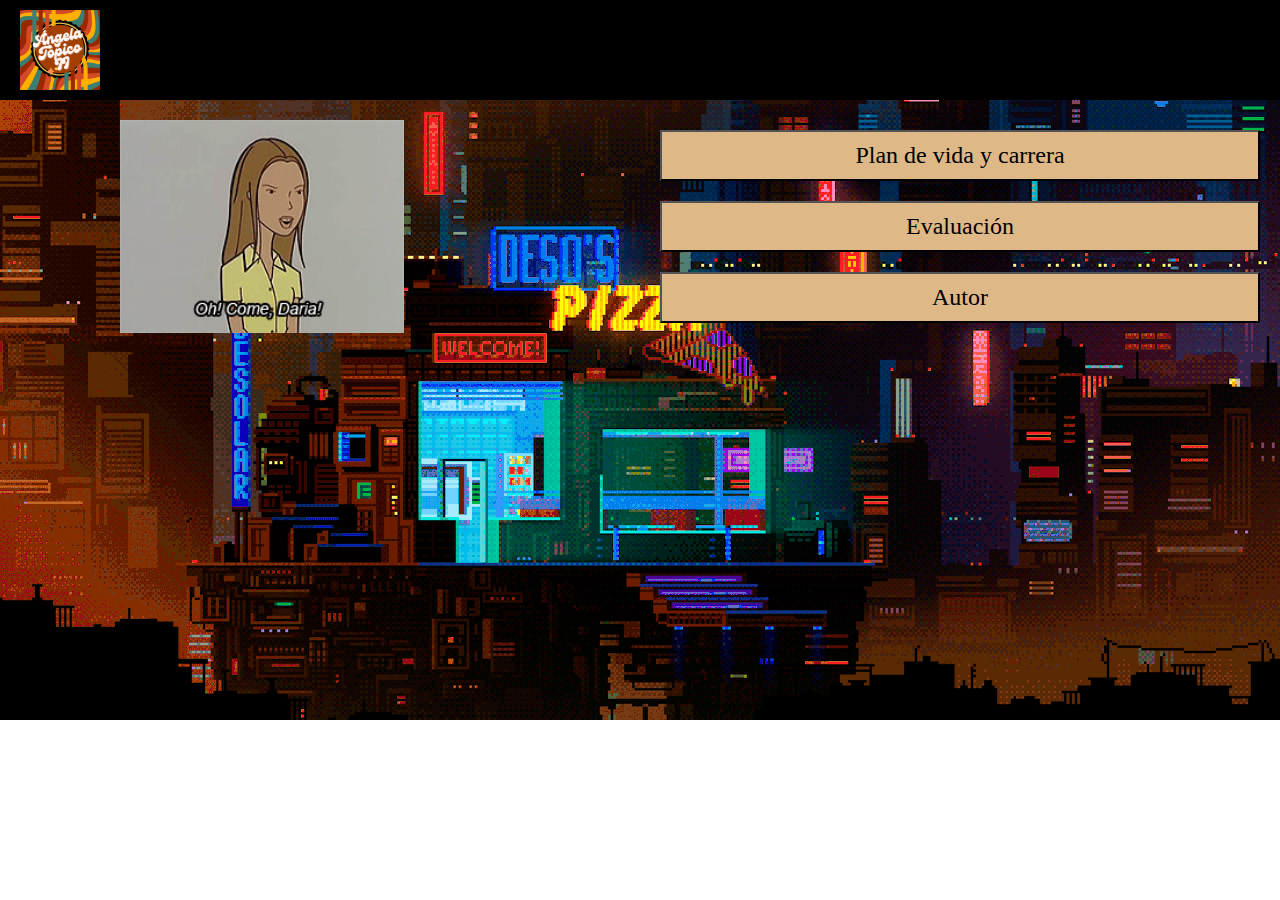
<file: index.html>
<!DOCTYPE html>
<html lang="en">
<head>
    <meta charset="UTF-8">
    <meta name="viewport" content="width=device-width, initial-scale=1.0">
    <link rel="stylesheet" href="CSS/menu.css">
    <title>INICIO</title>
    <style>
        body{
            background-image: url(IMAGES/BG1.gif);
            background-size: cover;
            background-repeat: no-repeat;
        }
    </style>
</head>
<body>
    <header>
        <img src="IMAGES/LOGO3.png" alt="Logo" class="logo">
    </header>
    <div class="container">
        <div class="half">
            <img src="IMAGES/lol.webp" alt="Imagen">
        </div>
        <div class="half">
            <div class="button-container">
                <a href="vida.html"><button>Plan de vida y carrera</button></a>
                <a href="evaluacion.html"><button>Evaluación</button></a>
                <a href="autor.html"><button>Autor</button></a>
            </div>
        </div>
    </div>
</body>
</html>
</file>
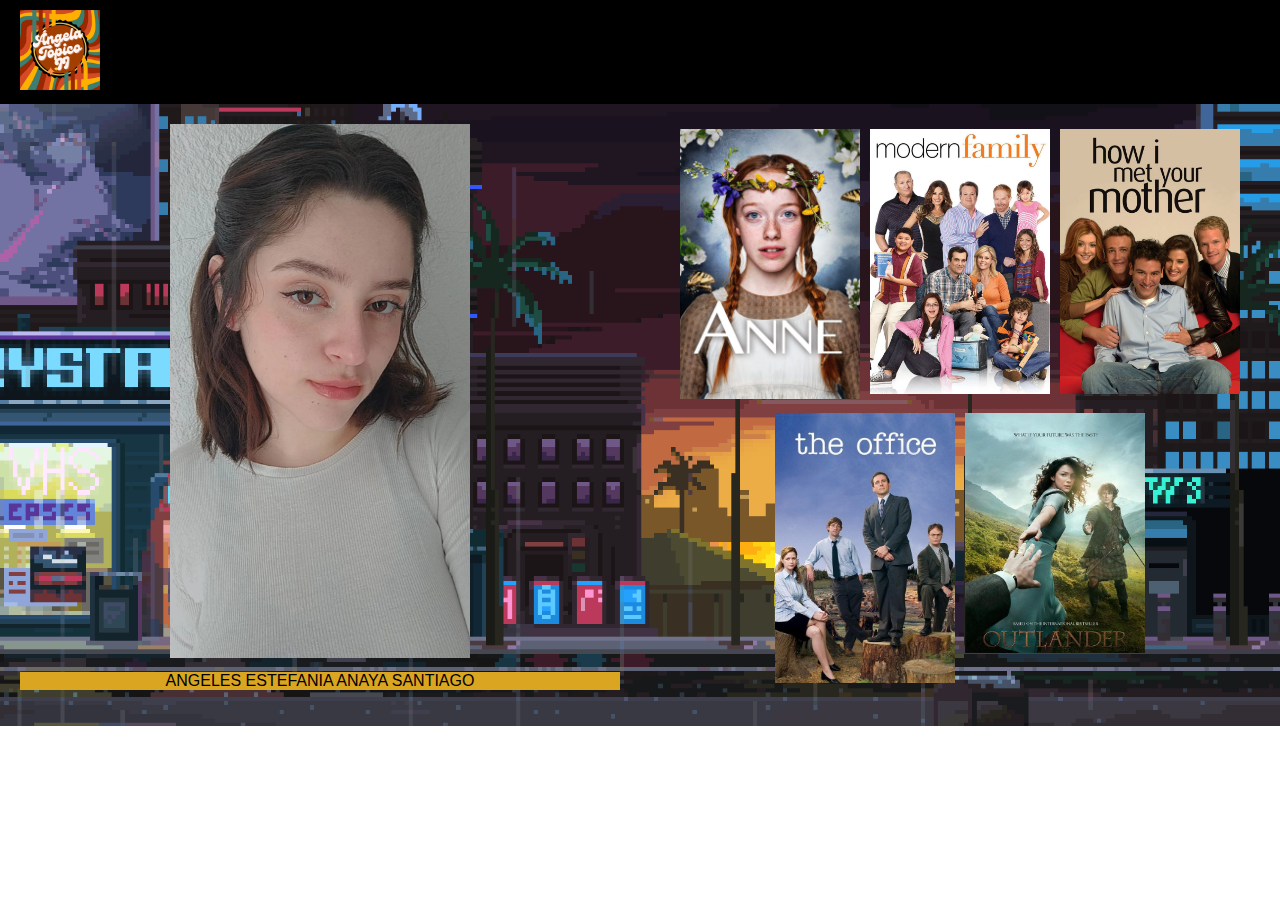
<file: autor.html>
<!DOCTYPE html>
<html lang="en">
<head>
    <meta charset="UTF-8">
    <link rel="stylesheet" href="CSS/autor.css">
    <meta name="viewport" content="width=device-width, initial-scale=1.0">
    <title>SOBRE MI</title>
    <style>
        body{
            background-image: url(IMAGES/BG2.gif);
            background-size: cover;
            background-repeat: no-repeat;
        }
    </style>
</head>
<body>
    <header>
        <a href="index.html"><img src="IMAGES/LOGO3.png" alt="Logo" class="logo"></a>
    </header>
    <div class="container">
        <div class="half">
            <div class="image-container">
                <img src="IMAGES/lol2.jfif" alt="Imagen">
                <p>ANGELES ESTEFANIA ANAYA SANTIAGO</p>
            </div>
        </div>
        <div class="half">
            <div class="table-container">
                <div class="table-cell">
                    <img src="IMAGES/anne.jpeg" alt="Imagen 1">
                </div>
                <div class="table-cell">
                    <img src="IMAGES/modern.jpeg" alt="Imagen 2">
                </div>
                <div class="table-cell">
                    <img src="IMAGES/mother.jpeg" alt="Imagen 3">
                </div>
                <div class="table-cell">
                    <img src="IMAGES/office.jpeg" alt="Imagen 4">
                </div>
                <div class="table-cell">
                    <img src="IMAGES/outlander.jpeg" alt="Imagen 5">
                </div>
            </div>
        </div>
    </div>
</body>
</html>
</file>
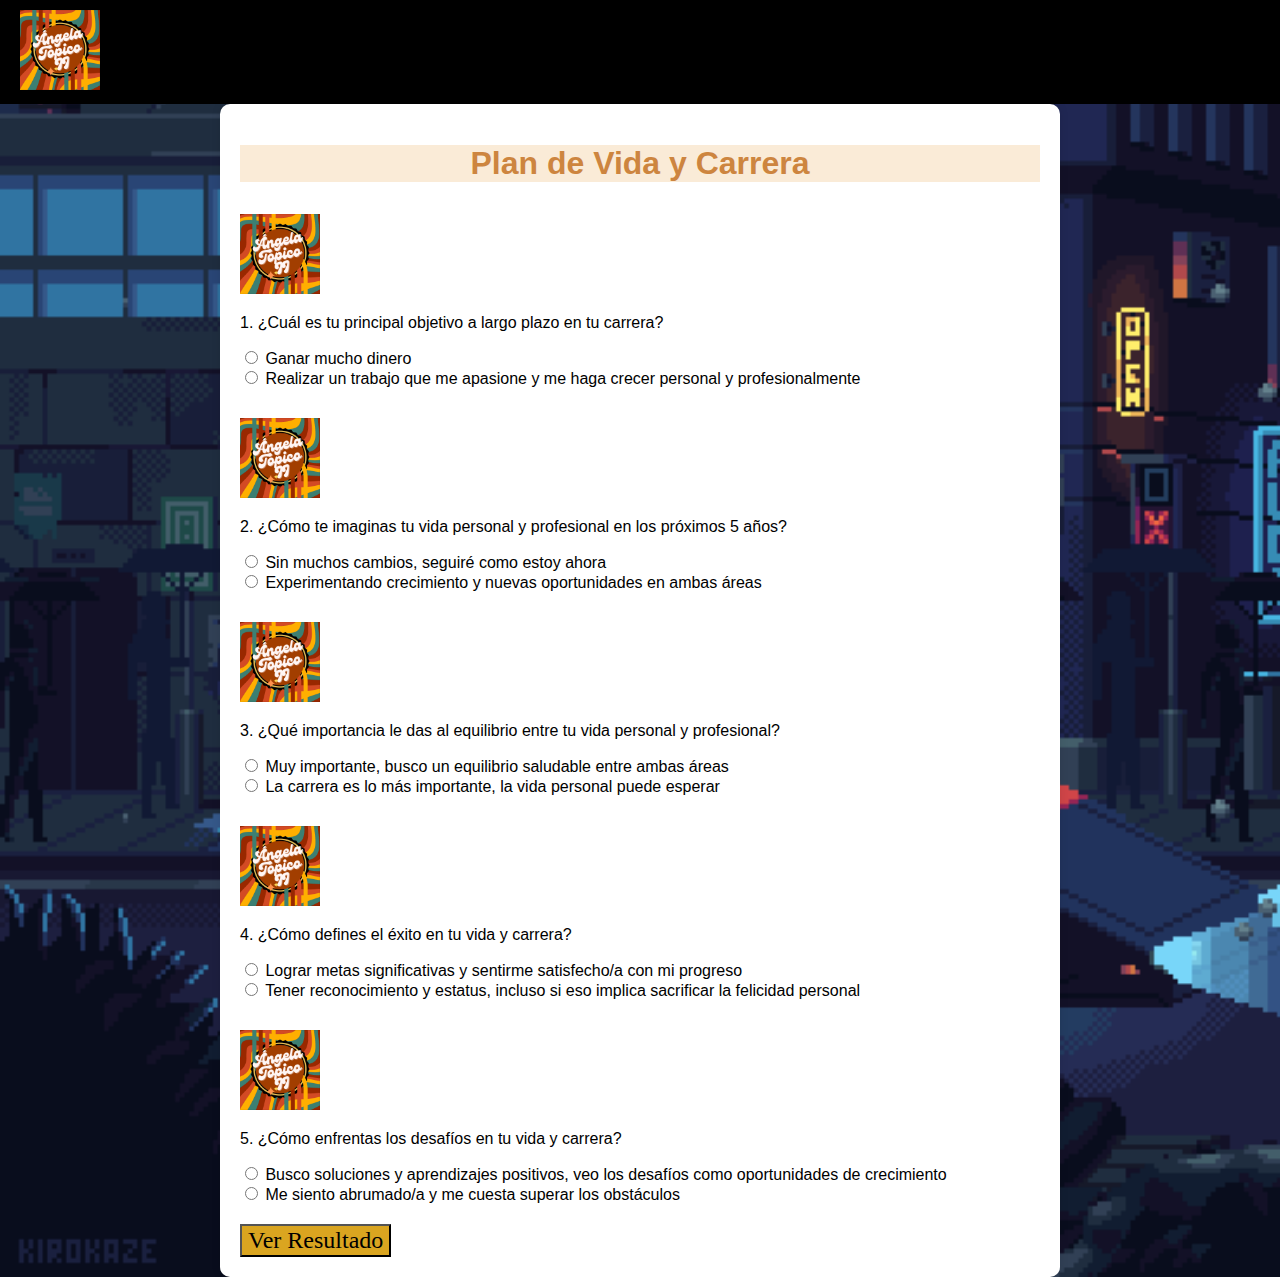
<file: evaluacion.html>
<!DOCTYPE html>
<html lang="en">
<head>
    <meta charset="UTF-8">
    <link rel="stylesheet" href="CSS/evaluacion.css">
    <meta name="viewport" content="width=device-width, initial-scale=1.0">
    <title>EVALUACIÓN</title>
    <style>
        body{
            background-image: url(IMAGES/BG3.gif);
            background-size: cover;
            background-repeat: no-repeat;
        }
    </style>
</head>
<body>
    <header>
        <a href="index.html"><img src="IMAGES/LOGO3.png" alt="Logo" class="logo"></a>
    </header>
    <div class="container">
        <h1>Plan de Vida y Carrera</h1>
        
        <div class="question">
            <img src="IMAGES/LOGO3.png" alt="Imagen relacionada con el plan de vida y carrera">
            <p>1. ¿Cuál es tu principal objetivo a largo plazo en tu carrera?</p>
            <form id="q1">
                <label>
                    <input type="radio" name="q1" value="incorrecto"> Ganar mucho dinero
                </label>
                <br>
                <label>
                    <input type="radio" name="q1" value="correcto"> Realizar un trabajo que me apasione y me haga crecer personal y profesionalmente
                </label>
            </form>
        </div>
    
        <!-- Pregunta 2 -->
        <div class="question">
            <img src="IMAGES/LOGO3.png" alt="Imagen relacionada con el plan de vida y carrera">
            <p>2. ¿Cómo te imaginas tu vida personal y profesional en los próximos 5 años?</p>
            <form id="q2">
                <label>
                    <input type="radio" name="q2" value="incorrecto"> Sin muchos cambios, seguiré como estoy ahora
                </label>
                <br>
                <label>
                    <input type="radio" name="q2" value="correcto"> Experimentando crecimiento y nuevas oportunidades en ambas áreas
                </label>
            </form>
        </div>
    
        <!-- Pregunta 3 -->
        <div class="question">
            <img src="IMAGES/LOGO3.png" alt="Imagen relacionada con el plan de vida y carrera">
            <p>3. ¿Qué importancia le das al equilibrio entre tu vida personal y profesional?</p>
            <form id="q3">
                <label>
                    <input type="radio" name="q3" value="correcto"> Muy importante, busco un equilibrio saludable entre ambas áreas
                </label>
                <br>
                <label>
                    <input type="radio" name="q3" value="incorrecto"> La carrera es lo más importante, la vida personal puede esperar
                </label>
            </form>
        </div>
    
        <!-- Pregunta 4 -->
        <div class="question">
            <img src="IMAGES/LOGO3.png" alt="Imagen relacionada con el plan de vida y carrera">
            <p>4. ¿Cómo defines el éxito en tu vida y carrera?</p>
            <form id="q4">
                <label>
                    <input type="radio" name="q4" value="correcto"> Lograr metas significativas y sentirme satisfecho/a con mi progreso
                </label>
                <br>
                <label>
                    <input type="radio" name="q4" value="incorrecto"> Tener reconocimiento y estatus, incluso si eso implica sacrificar la felicidad personal
                </label>
            </form>
        </div>
    
        <!-- Pregunta 5 -->
        <div class="question">
            <img src="IMAGES/LOGO3.png" alt="Imagen relacionada con el plan de vida y carrera">
            <p>5. ¿Cómo enfrentas los desafíos en tu vida y carrera?</p>
            <form id="q5">
                <label>
                    <input type="radio" name="q5" value="correcto"> Busco soluciones y aprendizajes positivos, veo los desafíos como oportunidades de crecimiento
                </label>
                <br>
                <label>
                    <input type="radio" name="q5" value="incorrecto"> Me siento abrumado/a y me cuesta superar los obstáculos
                </label>
            </form>
        </div>
    
        <button onclick="mostrarResultado()">Ver Resultado</button>
    </div>
    
    <div class="popup" id="resultadoPopup">
        <div class="popup-content">
            <h2>Resultado</h2>
            <p id="resultadoMensaje"></p>
            <button onclick="cerrarPopup()">Cerrar</button>
        </div>
    </div>
    
    <script>
        function mostrarResultado() {
            // Obtener respuestas seleccionadas por el usuario
            const respuestas = [];
            respuestas.push(document.querySelector('input[name="q1"]:checked').value);
            respuestas.push(document.querySelector('input[name="q2"]:checked').value);
            respuestas.push(document.querySelector('input[name="q3"]:checked').value);
            respuestas.push(document.querySelector('input[name="q4"]:checked').value);
            respuestas.push(document.querySelector('input[name="q5"]:checked').value);
    
            // Calcula el puntaje
            const respuestasCorrectas = respuestas.filter(respuesta => respuesta === 'correcto').length;
            const respuestasIncorrectas = respuestas.length - respuestasCorrectas;
    
            // Muestra el resultado en el popup
            const resultadoPopup = document.getElementById('resultadoPopup');
            const resultadoMensaje = document.getElementById('resultadoMensaje');
    
            resultadoMensaje.textContent = `Tienes ${respuestasCorrectas} respuestas correctas y ${respuestasIncorrectas} respuestas incorrectas.`;
            resultadoPopup.style.display = 'flex';
        }
    
        function cerrarPopup() {
            const resultadoPopup = document.getElementById('resultadoPopup');
            resultadoPopup.style.display = 'none';
        }
    </script>
    
</body>
</html>
</file>
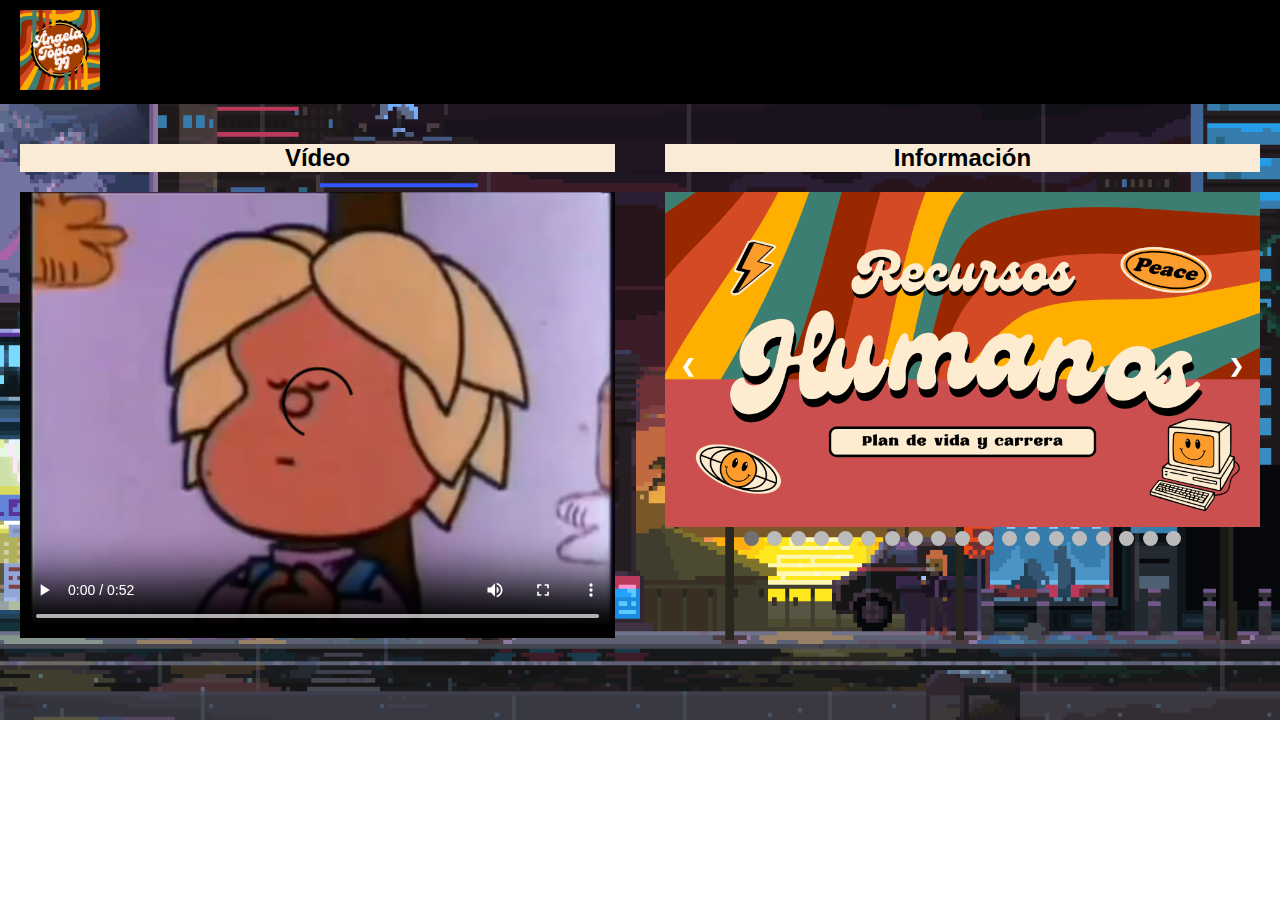
<file: vida.html>
<!DOCTYPE html>
<html lang="en">
<head>
    <meta charset="UTF-8">
    <link rel="stylesheet" href="CSS/vida.css">
    <meta name="viewport" content="width=device-width, initial-scale=1.0">
    <title>VIDA</title>
    <style>
        body{
            background-image: url(IMAGES/BG2.gif);
            background-size: cover;
            background-repeat: no-repeat;
        }
    </style>
</head>
<body>
    <header>
        <a href="index.html"><img src="IMAGES/LOGO3.png" alt="Logo" class="logo"></a>
    </header>
    <div id="content-container">
        <div id="video-container">
            <h2>Vídeo</h2>
            <video controls>
                <source src="IMAGES/VIDA.mp4" type="video/mp4">
            </video>
        </div>

        <div id="slider-container">
            <h2>Información</h2>
            <div class="slideshow-container">
                <div class="mySlides">
                    <img src="IMAGES/1.png" alt="Slide 1">
                </div>
                <div class="mySlides">
                    <img src="IMAGES/2.png" alt="Slide 2">
                </div>
                <div class="mySlides">
                    <img src="IMAGES/3.png" alt="Slide 3">
                </div>
                <div class="mySlides">
                    <img src="IMAGES/4.png" alt="Slide 4">
                </div>
                <div class="mySlides">
                    <img src="IMAGES/5.png" alt="Slide 5">
                </div>
                <div class="mySlides">
                    <img src="IMAGES/6.png" alt="Slide 6">
                </div>
                <div class="mySlides">
                    <img src="IMAGES/7.png" alt="Slide 7">
                </div>
                <div class="mySlides">
                    <img src="IMAGES/8.png" alt="Slide 8">
                </div>
                <div class="mySlides">
                    <img src="IMAGES/9.png" alt="Slide 9">
                </div>
                <div class="mySlides">
                    <img src="IMAGES/10.png" alt="Slide 10">
                </div>
                <div class="mySlides">
                    <img src="IMAGES/11.png" alt="Slide 11">
                </div>
                <div class="mySlides">
                    <img src="IMAGES/12.png" alt="Slide 12">
                </div>
                <div class="mySlides">
                    <img src="IMAGES/13.png" alt="Slide 13">
                </div>
                <div class="mySlides">
                    <img src="IMAGES/14.png" alt="Slide 14">
                </div>
                <div class="mySlides">
                    <img src="IMAGES/15.png" alt="Slide 15">
                </div>
                <div class="mySlides">
                    <img src="IMAGES/16.png" alt="Slide 16">
                </div>
                <div class="mySlides">
                    <img src="IMAGES/17.png" alt="Slide 17">
                </div>
                <div class="mySlides">
                    <img src="IMAGES/18.png" alt="Slide 18">
                </div>
                <div class="mySlides">
                    <img src="IMAGES/19.png" alt="Slide 19">
                </div>
                <!-- Repite este bloque para cada imagen -->
                <!-- <div class="mySlides">
                    <img src="IMAGES/2.png" alt="Slide 2">
                </div> -->
    
                <a class="prev" onclick="plusSlides(-1)">&#10094;</a>
                <a class="next" onclick="plusSlides(1)">&#10095;</a>
            </div>
    
            <div style="text-align:center">
                <!-- Indicadores de diapositivas -->
                <span class="dot" onclick="currentSlide(1)"></span>
                <span class="dot" onclick="currentSlide(2)"></span>
                <span class="dot" onclick="currentSlide(3)"></span>
                <span class="dot" onclick="currentSlide(4)"></span>
                <span class="dot" onclick="currentSlide(5)"></span>
                <span class="dot" onclick="currentSlide(6)"></span>
                <span class="dot" onclick="currentSlide(7)"></span>
                <span class="dot" onclick="currentSlide(8)"></span>
                <span class="dot" onclick="currentSlide(9)"></span>
                <span class="dot" onclick="currentSlide(10)"></span>
                <span class="dot" onclick="currentSlide(11)"></span>
                <span class="dot" onclick="currentSlide(12)"></span>
                <span class="dot" onclick="currentSlide(13)"></span>
                <span class="dot" onclick="currentSlide(14)"></span>
                <span class="dot" onclick="currentSlide(15)"></span>
                <span class="dot" onclick="currentSlide(16)"></span>
                <span class="dot" onclick="currentSlide(17)"></span>
                <span class="dot" onclick="currentSlide(18)"></span>
                <span class="dot" onclick="currentSlide(19)"></span>
                <!-- Repite este bloque para cada indicador -->
                <!-- <span class="dot" onclick="currentSlide(2)"></span> -->
            </div>
        </div>
    
        <script>
            let slideIndex = 1;
    
            function showSlides(n) {
                let i;
                const slides = document.getElementsByClassName("mySlides");
                const dots = document.getElementsByClassName("dot");
    
                if (n > slides.length) {
                    slideIndex = 1;
                }
    
                if (n < 1) {
                    slideIndex = slides.length;
                }
    
                for (i = 0; i < slides.length; i++) {
                    slides[i].style.display = "none";
                }
    
                for (i = 0; i < dots.length; i++) {
                    dots[i].className = dots[i].className.replace(" active", "");
                }
    
                slides[slideIndex - 1].style.display = "block";
                dots[slideIndex - 1].className += " active";
            }
    
            function plusSlides(n) {
                showSlides(slideIndex += n);
            }
    
            function currentSlide(n) {
                showSlides(slideIndex = n);
            }
    
            showSlides(slideIndex);
        </script>
</body>
</html>
</file>
<file: CSS/menu.css>
body{
    margin: 0;
    padding: 0;
    font-family: Arial, Helvetica, sans-serif;
}
header {
    background-color: black;
    padding: 10px 0;
    display: flex;
    align-items: center;
}

.logo {
    margin-left: 20px;
    width: 80px; /* Ancho del logo */
    height: 80px; /* Altura del logo */
}
.container {
    display: flex;
}

.half {
    width: 50%;
    padding: 20px;
}

.half img {
    max-width: 100%;
    height: 100%;
    margin-left: 100px;
}
.button-container {
    display: flex;
    flex-direction: column;
    justify-content: space-around;
    height: 100%;
}

.button-container button {
    width: 100%;
    padding: 10px;
    margin: 10px 0;
    font-size: x-large;
    font-family: 'Creepster', serif;
    background-color: burlywood;
}
</file>
<file: CSS/autor.css>
body{
    margin: 0;
    padding: 0;
    font-family: Arial, Helvetica, sans-serif;
}
header {
    background-color: black;
    padding: 10px 0;
    display: flex;
    align-items: center;
}
.logo {
    margin-left: 20px;
    width: 80px; /* Ancho del logo */
    height: 80px; /* Altura del logo */
}
.button-container {
    margin-right: 20px;
}
button{
    background-color: brown;
    font-family: 'Creepster', serif;
    font-size: x-large;
}
.container {
    display: flex;
}

.half {
    width: 50%;
    padding: 20px;
}

.half img {
    max-width: 100%;
    height: auto;
}

.image-container {
    text-align: center;
}
.image-container img {
    max-width: 50%;
    height: 50%;
}

.image-container p {
    margin-top: 10px;
    color: black;
    background-color: goldenrod;
}

.table-container {
    display: flex;
    flex-wrap: wrap;
    justify-content: center;
}

.table-cell {
    width: 30%; /* Ajusta el ancho de las celdas de la tabla según sea necesario */
    text-align: center;
    margin: 5px;
}
</file>
<file: CSS/evaluacion.css>
body{
    margin: 0;
    padding: 0;
    font-family: Arial, Helvetica, sans-serif;
}
header {
    background-color: black;
    padding: 10px 0;
    display: flex;
    align-items: center;
}
.logo {
    margin-left: 20px;
    width: 80px; /* Ancho del logo */
    height: 80px; /* Altura del logo */
}
.button-container {
    margin-right: 20px;
}
button{
    background-color: goldenrod;
    font-family: 'Creepster', serif;
    font-size: x-large;
}

.container {
    max-width: 800px;
    margin: 0 auto;
    padding: 20px;
    background-color: #fff;
    border-radius: 10px;
    box-shadow: 0 0 10px rgba(0, 0, 0, 0.1);
}

.question {
    text-align: left;
    margin-bottom: 20px;
}

.question img {
    max-width: 10%;
    height: 10%;
    margin-top: 10px;
}

.answer {
    color: green;
}

.popup {
    display: none;
    position: fixed;
    top: 0;
    left: 0;
    width: 100%;
    height: 100%;
    background-color: rgba(0, 0, 0, 0.7);
    align-items: center;
    justify-content: center;
    z-index: 999;
}
.popup-content {
    background-color: burlywood;
    padding: 20px;
    border-radius: 10px;
    box-shadow: 0 0 10px rgba(0, 0, 0, 0.2);
}
H1{
    text-align: center;
    background-color: antiquewhite;
    color: peru;
}
</file>
<file: CSS/vida.css>
body{
    margin: 0;
    padding: 0;
    font-family: Arial, Helvetica, sans-serif;
}
header {
    background-color: black;
    padding: 10px 0;
    display: flex;
    align-items: center;
}

.logo {
    margin-left: 20px;
    width: 80px; /* Ancho del logo */
    height: 80px; /* Altura del logo */
}
h2{
    text-align: center;
    background-color: antiquewhite;
}
#content-container {
    display: flex;
    width: 100%;
    justify-content: space-between;
    padding: 20px;
    box-sizing: border-box;
    flex-grow: 1;
}

#video-container,
#slider-container {
    width: 48%;
    box-sizing: border-box;
}

video {
    width: 100%;
    height: auto;
    display: block;
    margin: 0 auto;
}

.slideshow-container {
    position: relative;
    max-width: 100%;
    margin: auto;
}

.mySlides {
    display: none;
    text-align: center;
}

img {
    width: 100%;
    height: auto;
}
.slideshow-container {
    max-width: 1000px;
    position: relative;
    margin: auto;
}

.mySlides {
    display: none;
    text-align: center;
}

img {
    width: 100%;
    height: auto;
}

.prev, .next {
    cursor: pointer;
    position: absolute;
    top: 50%;
    width: auto;
    padding: 16px;
    margin-top: -22px;
    color: white;
    font-weight: bold;
    font-size: 18px;
    transition: 0.6s ease;
    border-radius: 0 3px 3px 0;
}

.next {
    right: 0;
    border-radius: 3px 0 0 3px;
}

.prev:hover, .next:hover {
    background-color: rgba(0, 0, 0, 0.8);
}

.dot {
    height: 15px;
    width: 15px;
    margin: 0 2px;
    background-color: #bbb;
    border-radius: 50%;
    display: inline-block;
    transition: background-color 0.6s ease;
    cursor: pointer;
}

.active {
    background-color: #717171;
}
</file>
